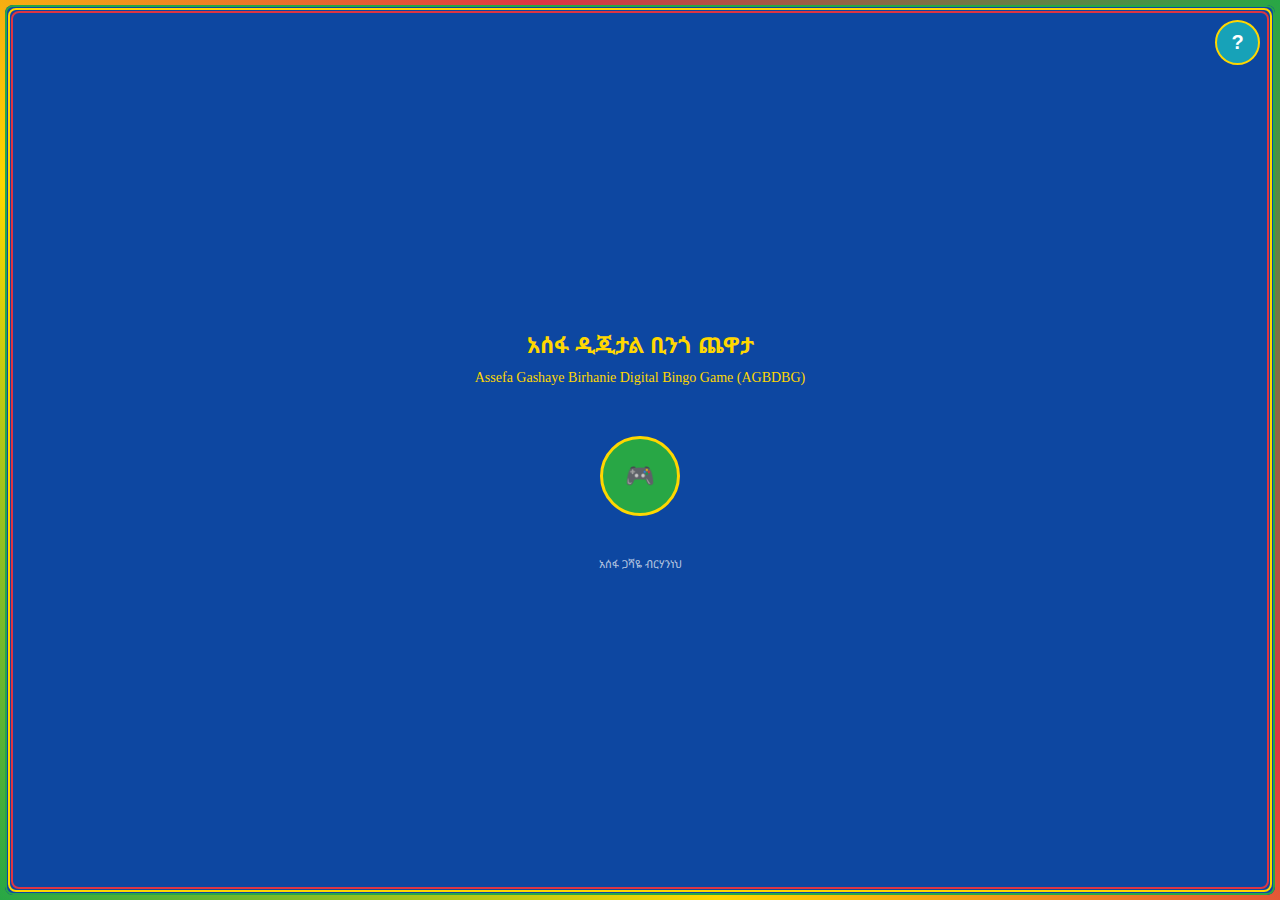
<file: index.html>
<!DOCTYPE html>
<html lang="en">
<head>
    <meta charset="UTF-8">
    <meta name="viewport" content="width=device-width, initial-scale=1.0, maximum-scale=1.0, user-scalable=no">
    <title>አሰፋ ዲጂታል ቢንጎ ጨዋታ</title>
    <link href="https://fonts.googleapis.com/css2?family=Noto+Sans+Ethiopic:wght@400;700&display=swap" rel="stylesheet">
    <link rel="stylesheet" href="style.css">
</head>
<body>
    <!-- Audio Elements -->
    <audio id="callAudio" preload="auto">
        <source src="https://assets.mixkit.co/sfx/preview/mixkit-bell-notification-933.mp3" type="audio/mpeg">
    </audio>
    
    <audio id="winAudio" preload="auto">
        <source src="https://assets.mixkit.co/sfx/preview/mixkit-winning-chimes-2015.mp3" type="audio/mpeg">
    </audio>

    <!-- Triple Border Container -->
    <div class="border-container">
        <div class="main-container">
            <!-- Color Borders -->
            <div class="page-border green"></div>
            <div class="page-border yellow"></div>
            <div class="page-border red"></div>

            <!-- Page 0: Welcome -->
            <div class="page-container active" id="page0">
                <button class="help-circle-btn" onclick="showPage(5)">?</button>
                
                <div class="page-content">
                    <div class="welcome-content">
                        <div class="game-title amharic-text">አሰፋ ዲጂታል ቢንጎ ጨዋታ</div>
                        <div style="font-size: 14px; color: #ffd700; margin-bottom: 30px; text-align: center;">
                            Assefa Gashaye Birhanie Digital Bingo Game (AGBDBG)
                        </div>
                        <button class="start-btn-circle" onclick="showPage(1)">
                            <div style="font-size: 24px;">🎮</div>
                        </button>
                        <div class="developer-text amharic-text">አሰፋ ጋሻዬ ብርሃንነህ</div>
                    </div>
                </div>
            </div>

            <!-- Page 1: Board Selection -->
            <div class="page-container" id="page1">
                <div class="page-content">
                    <div class="page-header amharic-text">የቦርድ ዓይነት ይምረጡ</div>
                    <div class="board-selection-container">
                        <div class="board-type-grid" id="boardTypeGrid"></div>
                    </div>
                </div>
                
                <div class="fixed-controls">
                    <button class="control-btn btn-secondary" onclick="showPage(0)">ተመለስ</button>
                    <button class="control-btn btn-success" id="nextBtn">ቀጥል</button>
                </div>
            </div>

            <!-- Page 2: Registration -->
            <div class="page-container" id="page2">
                <div class="page-content">
                    <!-- Registration Top Bar -->
                    <div class="registration-top-bar">
                        <button class="top-bar-btn win-btn" onclick="showPotentialWin()">🏆</button>
                        <div class="registration-title amharic-text">ምዝገባ</div>
                        <button class="top-bar-btn members-btn" onclick="showMembers()">👥</button>
                    </div>
                    
                    <div class="registration-form">
                        <div class="form-scroll">
                            <div class="form-group">
                                <label for="playerName" class="amharic-text">ስም</label>
                                <input type="text" id="playerName" class="form-control" placeholder="ሙሉ ስም">
                            </div>
                            
                            <div class="form-group">
                                <label for="playerPhone" class="amharic-text">ስልክ</label>
                                <input type="tel" id="playerPhone" class="form-control" placeholder="0918203416">
                            </div>
                            
                            <div class="payment-section">
                                <select id="paymentAmount" class="payment-select" onchange="processPayment()">
                                    <option value="">ክፍያ መጠን ይምረጡ</option>
                                    <option value="25">25 ብር</option>
                                    <option value="50">50 ብር</option>
                                    <option value="100">100 ብር</option>
                                    <option value="200">200 ብር</option>
                                    <option value="500">500 ብር</option>
                                    <option value="1000">1000 ብር</option>
                                    <option value="2000">2000 ብር</option>
                                    <option value="5000">5000 ብር</option>
                                </select>
                            </div>
                            
                            <div class="form-group">
                                <label for="playerStake" class="amharic-text">ውርርድ መጠን</label>
                                <select id="playerStake" class="form-control" onchange="updatePotentialWin()">
                                    <option value="">ይምረጡ</option>
                                </select>
                            </div>
                            
                            <div class="form-group">
                                <label for="boardSelect" class="amharic-text">የቦርድ ቁጥር</label>
                                <select id="boardSelect" class="form-control">
                                    <option value="">1-100</option>
                                </select>
                            </div>
                        </div>
                    </div>
                </div>
                
                <div class="fixed-controls">
                    <button class="control-btn btn-secondary" onclick="showPage(1)">ተመለስ</button>
                    <button class="control-btn btn-success" id="confirmBtn">ጀምር</button>
                </div>
            </div>

            <!-- Page 3: Game Board -->
            <div class="page-container" id="page3">
                <div class="game-header">
                    <div class="game-title-bar amharic-text" id="gameHeader"></div>
                </div>
                
                <div class="game-board-container">
                    <div id="gameBoard"></div>
                </div>
                
                <!-- Circular Call Button -->
                <div class="circular-call-container">
                    <button class="circular-call-btn" id="circularCallBtn">
                        <div id="currentNumberDisplay"></div>
                    </button>
                    <div class="called-numbers-bar" id="calledNumbersBar">
                        <!-- Numbers will be added here -->
                    </div>
                </div>
                
                <!-- Game Controls -->
                <div class="game-controls">
                    <button class="control-btn btn-secondary" onclick="showPage(2)">ተመለስ</button>
                    <button class="control-btn btn-info" onclick="showPage(4)">ፋይናንስ</button>
                    <button class="control-btn btn-success" onclick="announceWin()" id="announceBtn">አሸናፊ ናለሁ!</button>
                </div>
            </div>

            <!-- Page 4: Finance -->
            <div class="page-container" id="page4">
                <div class="page-content">
                    <div class="page-header amharic-text">ፋይናንስ</div>
                    
                    <div class="finance-container">
                        <div class="finance-form">
                            <div class="form-group">
                                <label class="amharic-text">ጠቅላላ ክፍያ</label>
                                <input type="text" id="totalPayment" class="form-control" readonly value="0 ብር">
                            </div>
                            
                            <div class="form-group">
                                <label class="amharic-text">ጠቅላላ ሽልማት</label>
                                <input type="text" id="totalWon" class="form-control" readonly value="0 ብር">
                            </div>
                            
                            <div class="form-group">
                                <label class="amharic-text">አሁን ያለው</label>
                                <input type="text" id="currentBalance" class="form-control" readonly value="0 ብር">
                            </div>
                            
                            <div class="form-group">
                                <label for="withdrawAccount" class="amharic-text">የአካውንት ቁጥር</label>
                                <input type="text" id="withdrawAccount" class="form-control" placeholder="1000062264911">
                            </div>
                            
                            <div class="form-group">
                                <label for="withdrawAmount" class="amharic-text">ለመውጣት</label>
                                <input type="text" id="withdrawAmount" class="form-control" readonly value="0 ብር">
                            </div>
                        </div>
                    </div>
                </div>
                
                <div class="fixed-controls">
                    <button class="control-btn btn-secondary" onclick="showPage(3)">ተመለስ</button>
                    <button class="control-btn btn-success" onclick="processWithdrawal()">አውጣ</button>
                </div>
            </div>

            <!-- Page 5: Help -->
            <div class="page-container" id="page5">
                <div class="page-content">
                    <div class="page-header amharic-text">እርዳታ / Help</div>
                    
                    <!-- Help Navigation -->
                    <div class="help-nav">
                        <button class="help-nav-btn amharic-text active" onclick="showHelpTab('general')">አጠቃላይ</button>
                        <button class="help-nav-btn amharic-text" onclick="showHelpTab('rules')">ደንቦች</button>
                        <button class="help-nav-btn amharic-text" onclick="showHelpTab('75ball')">75-ቢንጎ</button>
                        <button class="help-nav-btn amharic-text" onclick="showHelpTab('90ball')">90-ቢንጎ</button>
                        <button class="help-nav-btn amharic-text" onclick="showHelpTab('30ball')">30-ቢንጎ</button>
                        <button class="help-nav-btn amharic-text" onclick="showHelpTab('50ball')">50-ቢንጎ</button>
                        <button class="help-nav-btn amharic-text" onclick="showHelpTab('pattern')">ንድፍ ቢንጎ</button>
                        <button class="help-nav-btn amharic-text" onclick="showHelpTab('coverall')">ሙሉ ቤት</button>
                        <button class="help-nav-btn amharic-text" onclick="showHelpTab('winning')">የማሸነፍ ሂደት</button>
                        <button class="help-nav-btn amharic-text" onclick="showHelpTab('payment')">ክፍያ ስርዓት</button>
                    </div>
                    
                    <div class="help-content" id="helpContent">
                        <!-- Help content loaded dynamically -->
                    </div>
                </div>
                
                <div class="fixed-controls">
                    <button class="control-btn btn-success" onclick="showPage(0)">ተመለስ</button>
                </div>
            </div>
        </div>
    </div>

    <!-- Members Modal -->
    <div class="members-modal" id="membersModal">
        <div class="modal-content">
            <div class="modal-header amharic-text">ተጫዋቾች (90)</div>
            
            <table class="members-table">
                <thead>
                    <tr>
                        <th class="amharic-text">ተ.ቁ.</th>
                        <th class="amharic-text">ስም</th>
                        <th class="amharic-text">ስልክ</th>
                        <th class="amharic-text">ክፍያ</th>
                        <th class="amharic-text">ውርርድ</th>
                        <th class="amharic-text">ሚዛን</th>
                    </tr>
                </thead>
                <tbody id="membersList">
                    <!-- Members will be added here -->
                </tbody>
            </table>
            
            <div class="fixed-controls" style="position: relative; margin-top: 15px; background: transparent; border: none;">
                <button class="control-btn btn-success" onclick="closeModal('membersModal')">እሺ</button>
            </div>
        </div>
    </div>

    <!-- Potential Win Modal -->
    <div class="potential-win-modal" id="potentialWinModal">
        <div class="modal-content">
            <div class="modal-header amharic-text">የማሸነፍ እድል</div>
            
            <table class="winning-table">
                <thead>
                    <tr>
                        <th class="amharic-text">ውርርድ መጠን</th>
                        <th class="amharic-text">ሽልማት</th>
                    </tr>
                </thead>
                <tbody id="winningTableBody">
                    <!-- Winning amounts will be added here -->
                </tbody>
            </table>
            
            <div style="margin-top: 15px; padding: 10px; background: rgba(255, 215, 0, 0.1); border-radius: 8px; border: 1px solid #ffd700;">
                <div class="amharic-text" style="text-align: center; font-size: 14px; color: #28a745; margin-top: 5px; font-weight: bold;">
                    ሊሸነፍ የሚችል ሽልማት: <span id="currentWinDisplay">0</span> ብር
                </div>
                <div class="amharic-text" style="text-align: center; font-size: 11px; color: #ffd700; margin-top: 5px;">
                    ማሳሰቢያ: 3% አገልግሎት ክፍያ ይቀንሳል
                </div>
            </div>
            
            <div class="fixed-controls" style="position: relative; margin-top: 15px; background: transparent; border: none;">
                <button class="control-btn btn-success" onclick="closeModal('potentialWinModal')">እሺ</button>
            </div>
        </div>
    </div>

    <!-- Notification Modal -->
    <div class="notification" id="notification">
        <div id="notificationText" class="amharic-text"></div>
        <div class="fixed-controls" style="position: relative; margin-top: 15px; background: transparent; border: none;">
            <button class="control-btn btn-secondary" onclick="hideNotification()">እሺ</button>
            <button class="control-btn btn-success" id="continueBtn" onclick="continueWithIncomplete()" style="display: none;">ቀጥል</button>
        </div>
    </div>

    <!-- Winner Popup -->
    <div class="winner-notification" id="winnerNotification">
        <div style="font-size: 32px; margin-bottom: 15px;">🎉 ቢንጎ! 🎉</div>
        <div class="winner-name amharic-text" id="winnerName"></div>
        <div class="winning-pattern amharic-text" id="winPattern"></div>
        <div class="win-amount amharic-text" id="displayWinAmount">0 ብር</div>
        <div style="margin: 15px 0; color: #ffd700;" class="amharic-text">አረጋግጧል ✓</div>
        <div class="fixed-controls" style="position: relative; bottom: 0; left: 0; right: 0; margin-top: 20px; background: transparent; border: none;">
            <button class="control-btn btn-success" onclick="continueGame()">ቀጥር</button>
            <button class="control-btn btn-info" onclick="showPage(4)">አውጣ</button>
        </div>
    </div>

    <script src="config.js"></script>
    <script src="main.js"></script>
</body>
</html>
</file>
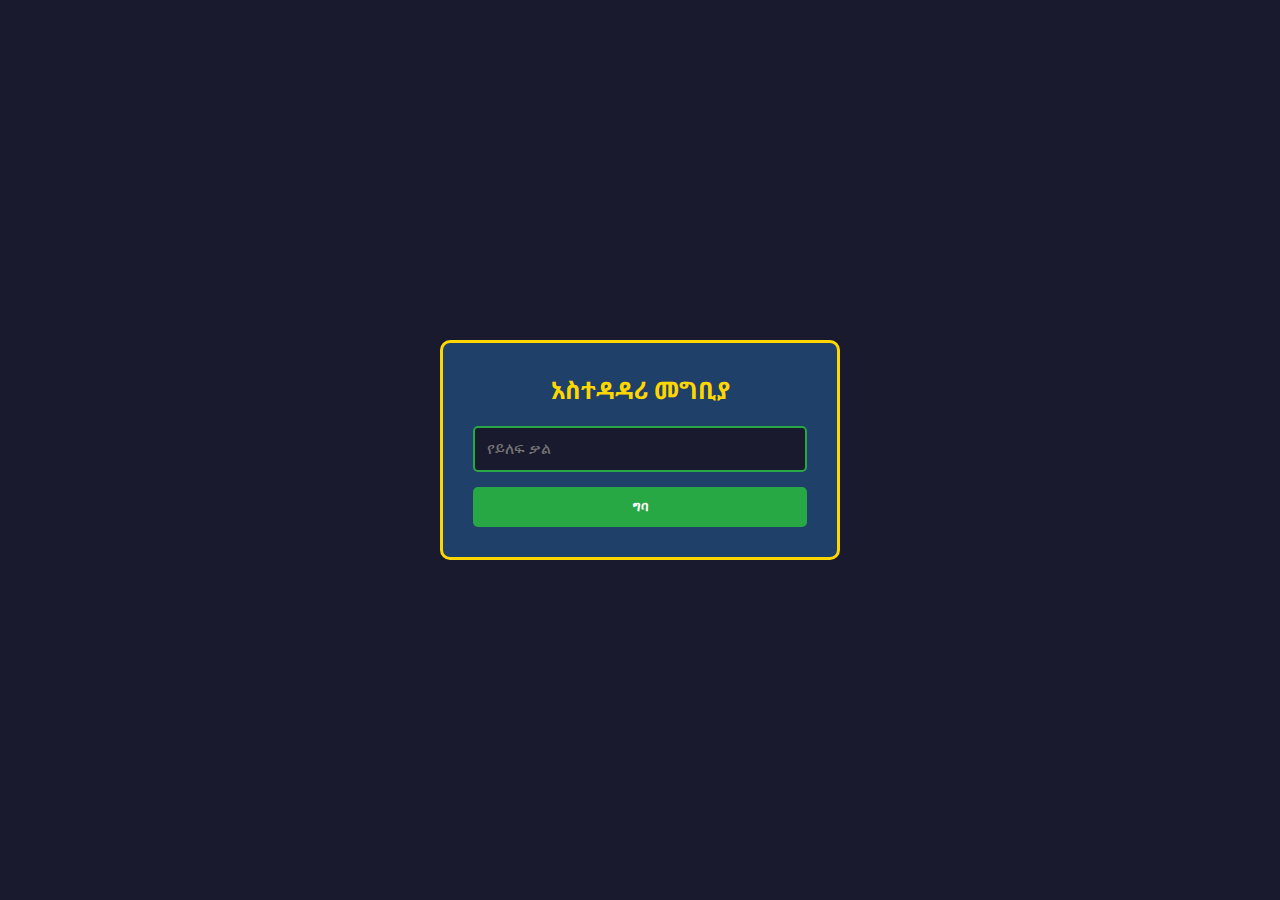
<file: admin.html>
<!DOCTYPE html>
<html lang="en">
<head>
    <meta charset="UTF-8">
    <meta name="viewport" content="width=device-width, initial-scale=1.0">
    <title>Admin Panel - አሰፋ ዲጂታል ቢንጎ</title>
    <link href="https://fonts.googleapis.com/css2?family=Noto+Sans+Ethiopic:wght@400;700&display=swap" rel="stylesheet">
    <style>
        * {
            margin: 0;
            padding: 0;
            box-sizing: border-box;
        }

        body {
            font-family: 'Noto Sans Ethiopic', sans-serif;
            background: #1a1a2e;
            color: white;
            padding: 20px;
        }

        .admin-container {
            max-width: 1200px;
            margin: 0 auto;
        }

        .header {
            text-align: center;
            margin-bottom: 30px;
            padding: 20px;
            background: #0d47a1;
            border-radius: 10px;
            border: 3px solid #ffd700;
        }

        .header h1 {
            color: #ffd700;
            font-size: 28px;
            margin-bottom: 10px;
        }

        .stats-grid {
            display: grid;
            grid-template-columns: repeat(auto-fit, minmax(250px, 1fr));
            gap: 20px;
            margin-bottom: 30px;
        }

        .stat-card {
            background: #162447;
            padding: 20px;
            border-radius: 10px;
            border: 2px solid #28a745;
        }

        .stat-card h3 {
            color: #ffd700;
            margin-bottom: 10px;
            font-size: 18px;
        }

        .stat-value {
            font-size: 32px;
            font-weight: bold;
            color: #28a745;
        }

        .control-panel {
            background: #1f4068;
            padding: 25px;
            border-radius: 10px;
            margin-bottom: 30px;
            border: 2px solid #ffd700;
        }

        .control-panel h2 {
            color: #ffd700;
            margin-bottom: 20px;
            text-align: center;
        }

        .control-buttons {
            display: flex;
            flex-wrap: wrap;
            gap: 15px;
            justify-content: center;
            margin-bottom: 25px;
        }

        .control-btn {
            padding: 12px 24px;
            border: none;
            border-radius: 8px;
            font-size: 16px;
            font-weight: bold;
            cursor: pointer;
            transition: transform 0.2s;
            min-width: 150px;
        }

        .control-btn:active {
            transform: scale(0.95);
        }

        .btn-start {
            background: #28a745;
            color: white;
        }

        .btn-stop {
            background: #dc3545;
            color: white;
        }

        .btn-call {
            background: #17a2b8;
            color: white;
        }

        .btn-reset {
            background: #ffc107;
            color: #333;
        }

        .btn-broadcast {
            background: #6610f2;
            color: white;
        }

        .called-numbers {
            margin-top: 25px;
            padding: 20px;
            background: rgba(0,0,0,0.3);
            border-radius: 8px;
        }

        .called-numbers h3 {
            color: #ffd700;
            margin-bottom: 15px;
        }

        .numbers-container {
            display: flex;
            flex-wrap: wrap;
            gap: 10px;
        }

        .called-number {
            background: #ffd700;
            color: #0d47a1;
            padding: 8px 12px;
            border-radius: 5px;
            font-weight: bold;
            font-size: 16px;
            min-width: 60px;
            text-align: center;
        }

        .called-number:first-child {
            background: #28a745;
            color: white;
            transform: scale(1.1);
        }

        .players-section {
            margin-top: 30px;
        }

        .players-section h2 {
            color: #ffd700;
            margin-bottom: 20px;
            text-align: center;
        }

        .players-table-container {
            overflow-x: auto;
            background: #1f4068;
            border-radius: 10px;
            padding: 15px;
            border: 2px solid #28a745;
        }

        table {
            width: 100%;
            border-collapse: collapse;
        }

        th {
            background: #28a745;
            color: white;
            padding: 12px;
            text-align: left;
            position: sticky;
            top: 0;
        }

        td {
            padding: 10px;
            border-bottom: 1px solid rgba(255,255,255,0.1);
        }

        tr:hover {
            background: rgba(255,215,0,0.1);
        }

        .player-status {
            display: inline-block;
            padding: 4px 8px;
            border-radius: 4px;
            font-size: 12px;
            font-weight: bold;
        }

        .status-active {
            background: #28a745;
            color: white;
        }

        .status-inactive {
            background: #6c757d;
            color: white;
        }

        .status-winner {
            background: #ffd700;
            color: #333;
        }

        .admin-message {
            background: #343a40;
            padding: 20px;
            border-radius: 10px;
            margin-top: 30px;
            border: 2px solid #17a2b8;
        }

        .admin-message h3 {
            color: #17a2b8;
            margin-bottom: 15px;
        }

        .message-input {
            display: flex;
            gap: 10px;
        }

        .message-input input {
            flex: 1;
            padding: 12px;
            border: 2px solid #ffd700;
            border-radius: 5px;
            background: #1a1a2e;
            color: white;
            font-size: 16px;
        }

        .message-input button {
            padding: 12px 24px;
            background: #17a2b8;
            color: white;
            border: none;
            border-radius: 5px;
            font-weight: bold;
            cursor: pointer;
        }

        .notification {
            position: fixed;
            top: 20px;
            right: 20px;
            background: #28a745;
            color: white;
            padding: 15px 25px;
            border-radius: 8px;
            border: 2px solid #ffd700;
            z-index: 1000;
            display: none;
            animation: slideIn 0.3s;
        }

        @keyframes slideIn {
            from {
                transform: translateX(100%);
                opacity: 0;
            }
            to {
                transform: translateX(0);
                opacity: 1;
            }
        }

        .winner-alert {
            position: fixed;
            top: 50%;
            left: 50%;
            transform: translate(-50%, -50%);
            background: rgba(0,0,0,0.95);
            color: white;
            padding: 30px;
            border-radius: 15px;
            border: 5px solid #ffd700;
            z-index: 1001;
            text-align: center;
            display: none;
            min-width: 300px;
        }

        .winner-alert h2 {
            color: #ffd700;
            margin-bottom: 15px;
            font-size: 24px;
        }

        .winner-info {
            font-size: 20px;
            margin: 15px 0;
            color: #28a745;
        }

        .logout-btn {
            position: fixed;
            top: 20px;
            right: 20px;
            padding: 10px 20px;
            background: #dc3545;
            color: white;
            border: none;
            border-radius: 5px;
            font-weight: bold;
            cursor: pointer;
        }

        .admin-login {
            position: fixed;
            top: 50%;
            left: 50%;
            transform: translate(-50%, -50%);
            background: #1f4068;
            padding: 30px;
            border-radius: 10px;
            border: 3px solid #ffd700;
            width: 90%;
            max-width: 400px;
        }

        .admin-login h2 {
            color: #ffd700;
            margin-bottom: 20px;
            text-align: center;
        }

        .admin-login input {
            width: 100%;
            padding: 12px;
            margin-bottom: 15px;
            border: 2px solid #28a745;
            border-radius: 5px;
            background: #1a1a2e;
            color: white;
            font-size: 16px;
        }

        .admin-login button {
            width: 100%;
            padding: 12px;
            background: #28a745;
            color: white;
            border: none;
            border-radius: 5px;
            font-weight: bold;
            cursor: pointer;
        }

        @media (max-width: 768px) {
            .stats-grid {
                grid-template-columns: 1fr;
            }
            
            .control-buttons {
                flex-direction: column;
            }
            
            .control-btn {
                width: 100%;
            }
        }
    </style>
</head>
<body>
    <!-- Admin Login Screen -->
    <div id="adminLogin" class="admin-login">
        <h2 class="amharic-text">አስተዳዳሪ መግቢያ</h2>
        <input type="password" id="adminPassword" placeholder="የይለፍ ቃል" class="amharic-text">
        <button onclick="loginAdmin()" class="amharic-text">ግባ</button>
        <div id="loginError" style="color: #dc3545; margin-top: 10px; display: none;" class="amharic-text">የተሳሳተ ይለፍ ቃል</div>
    </div>

    <!-- Main Admin Panel (hidden by default) -->
    <div id="adminPanel" style="display: none;">
        <button class="logout-btn" onclick="logout()">ውጣ</button>
        
        <div class="admin-container">
            <div class="header">
                <h1 class="amharic-text">አሰፋ ዲጂታል ቢንጎ - አስተዳደር ፓነል</h1>
                <p>Real-time Game Administration</p>
            </div>

            <div class="stats-grid">
                <div class="stat-card">
                    <h3 class="amharic-text">አጠቃላይ ተጫዋቾች</h3>
                    <div class="stat-value" id="totalPlayers">0</div>
                </div>
                <div class="stat-card">
                    <h3 class="amharic-text">አሁን ያሉ ተጫዋቾች</h3>
                    <div class="stat-value" id="activePlayers">0</div>
                </div>
                <div class="stat-card">
                    <h3 class="amharic-text">ተጠርተው ያሉ ቁጥሮች</h3>
                    <div class="stat-value" id="calledNumbers">0</div>
                </div>
                <div class="stat-card">
                    <h3 class="amharic-text">ጠቅላላ ሽልማት</h3>
                    <div class="stat-value" id="totalPrizes">0 ብር</div>
                </div>
            </div>

            <div class="control-panel">
                <h2 class="amharic-text">የጨዋታ መቆጣጠሪያ</h2>
                
                <div class="control-buttons">
                    <button class="control-btn btn-start" onclick="startGame()">ጨዋታ ጀምር</button>
                    <button class="control-btn btn-stop" onclick="stopGame()">ጨዋታ አቁም</button>
                    <button class="control-btn btn-call" onclick="callNumber()">ቁጥር ጥራ</button>
                    <button class="control-btn btn-reset" onclick="resetGame()">ጨዋታ አዲስ አድርግ</button>
                    <button class="control-btn btn-broadcast" onclick="showBroadcastModal()">መልእክት ላክ</button>
                </div>

                <div class="called-numbers">
                    <h3 class="amharic-text">የተጠሩ ቁጥሮች</h3>
                    <div class="numbers-container" id="adminCalledNumbers">
                        <!-- Called numbers will appear here -->
                    </div>
                    <div style="margin-top: 15px;">
                        <strong class="amharic-text">የአሁኑ ቁጥር:</strong> 
                        <span id="currentNumberDisplay" style="font-size: 24px; color: #ffd700; margin-left: 10px;">-</span>
                    </div>
                </div>
            </div>

            <div class="players-section">
                <h2 class="amharic-text">ተጫዋቾች ዝርዝር</h2>
                <div class="players-table-container">
                    <table>
                        <thead>
                            <tr>
                                <th class="amharic-text">ተ.ቁ.</th>
                                <th class="amharic-text">ስም</th>
                                <th class="amharic-text">ስልክ</th>
                                <th class="amharic-text">ውርርድ</th>
                                <th class="amharic-text">የቦርድ አይነት</th>
                                <th class="amharic-text">ሽልማት</th>
                                <th class="amharic-text">ሁኔታ</th>
                                <th class="amharic-text">ድርጊቶች</th>
                            </tr>
                        </thead>
                        <tbody id="playersTableBody">
                            <!-- Players will be loaded here -->
                        </tbody>
                    </table>
                </div>
            </div>

            <div class="admin-message">
                <h3 class="amharic-text">መልእክት ለሁሉም ተጫዋቾች</h3>
                <div class="message-input">
                    <input type="text" id="broadcastMessage" placeholder="መልእክት ያስገቡ..." class="amharic-text">
                    <button onclick="sendBroadcast()" class="amharic-text">ላክ</button>
                </div>
            </div>
        </div>

        <!-- Broadcast Modal -->
        <div id="broadcastModal" style="display: none; position: fixed; top: 0; left: 0; width: 100%; height: 100%; background: rgba(0,0,0,0.8); z-index: 1002;">
            <div style="position: absolute; top: 50%; left: 50%; transform: translate(-50%, -50%); background: #1f4068; padding: 30px; border-radius: 10px; border: 3px solid #ffd700; min-width: 300px;">
                <h3 style="color: #ffd700; margin-bottom: 20px;" class="amharic-text">መልእክት ላክ</h3>
                <textarea id="modalBroadcastMessage" rows="4" style="width: 100%; padding: 10px; border: 2px solid #28a745; border-radius: 5px; background: #1a1a2e; color: white;" class="amharic-text" placeholder="መልእክት..."></textarea>
                <div style="margin-top: 20px; display: flex; gap: 10px;">
                    <button onclick="sendBroadcastFromModal()" style="flex: 1; padding: 10px; background: #28a745; color: white; border: none; border-radius: 5px;" class="amharic-text">ላክ</button>
                    <button onclick="closeBroadcastModal()" style="flex: 1; padding: 10px; background: #dc3545; color: white; border: none; border-radius: 5px;" class="amharic-text">ዝጋ</button>
                </div>
            </div>
        </div>

        <!-- Notification -->
        <div class="notification" id="adminNotification"></div>

        <!-- Winner Alert -->
        <div class="winner-alert" id="winnerAlert">
            <h2 class="amharic-text">🎉 አሸናፊ! 🎉</h2>
            <div class="winner-info" id="winnerInfo"></div>
            <div style="margin: 20px 0; color: #ffd700;" class="amharic-text" id="winPatternInfo"></div>
            <button onclick="closeWinnerAlert()" style="padding: 10px 30px; background: #28a745; color: white; border: none; border-radius: 5px; font-weight: bold;" class="amharic-text">እሺ</button>
        </div>
    </div>

    <script src="config.js"></script>
    <script>
        // Admin State
        const adminState = {
            isAuthenticated: false,
            players: [],
            gameActive: false,
            calledNumbers: [],
            currentNumber: null,
            totalPrizes: 0,
            autoCallInterval: null
        };

        // Admin password
        const ADMIN_PASSWORD = "asse2123";

        // Login function
        function loginAdmin() {
            const password = document.getElementById('adminPassword').value;
            const errorDiv = document.getElementById('loginError');
            
            if (password === ADMIN_PASSWORD) {
                adminState.isAuthenticated = true;
                document.getElementById('adminLogin').style.display = 'none';
                document.getElementById('adminPanel').style.display = 'block';
                showNotification('በተሳካ ሁኔታ ተገብተዋል', 'success');
                loadSampleData();
            } else {
                errorDiv.style.display = 'block';
                errorDiv.textContent = 'የተሳሳተ ይለፍ ቃል';
            }
        }

        // Load sample data for demo
        function loadSampleData() {
            // Generate sample players
            const samplePlayers = [];
            const names = ['አሰፋ ጋሻዬ', 'ብርሃን ነጋ', 'መለስ ዜናዊ', 'አብይ አህመድ', 'ሳህለ ወልደማርያም'];
            
            for (let i = 1; i <= 20; i++) {
                const name = names[Math.floor(Math.random() * names.length)];
                const gameTypes = ['75-ቢንጎ', '90-ቢንጎ', '30-ቢንጎ', 'ንድፍ ቢንጎ'];
                const gameType = gameTypes[Math.floor(Math.random() * gameTypes.length)];
                const stake = [25, 50, 100, 200, 500][Math.floor(Math.random() * 5)];
                const active = Math.random() > 0.3;
                const won = Math.random() > 0.8;
                const prize = won ? calculatePotentialWin(stake) * Math.random() : 0;
                
                samplePlayers.push({
                    id: i,
                    name: `${name} ${i}`,
                    phone: `09${Math.floor(Math.random() * 100000000)}`,
                    stake: stake,
                    gameType: gameType,
                    active: active,
                    won: won,
                    prize: Math.floor(prize)
                });
            }
            
            adminState.players = samplePlayers;
            updatePlayersTable();
            updateAdminDisplay();
            
            // Start auto-call simulation
            startAutoCallSimulation();
        }

        // Update admin display
        function updateAdminDisplay() {
            document.getElementById('totalPlayers').textContent = adminState.players.length;
            document.getElementById('activePlayers').textContent = 
                adminState.players.filter(p => p.active).length;
            document.getElementById('calledNumbers').textContent = adminState.calledNumbers.length;
            document.getElementById('totalPrizes').textContent = 
                adminState.players.reduce((sum, p) => sum + p.prize, 0).toLocaleString() + ' ብር';
            
            // Update current number
            document.getElementById('currentNumberDisplay').textContent = 
                adminState.currentNumber || '-';
            
            // Update called numbers display
            updateCalledNumbersDisplay();
        }

        // Update called numbers display
        function updateCalledNumbersDisplay() {
            const container = document.getElementById('adminCalledNumbers');
            container.innerHTML = '';
            
            adminState.calledNumbers.slice(0, 15).forEach(num => {
                const div = document.createElement('div');
                div.className = 'called-number amharic-text';
                div.textContent = num;
                container.appendChild(div);
            });
        }

        // Update players table
        function updatePlayersTable() {
            const tbody = document.getElementById('playersTableBody');
            tbody.innerHTML = '';
            
            adminState.players.forEach((player, index) => {
                const row = document.createElement('tr');
                
                row.innerHTML = `
                    <td>${index + 1}</td>
                    <td class="amharic-text">${player.name}</td>
                    <td>${player.phone}</td>
                    <td>${player.stake} ብር</td>
                    <td class="amharic-text">${player.gameType}</td>
                    <td>${player.won ? player.prize.toLocaleString() + ' ብር' : '-'}</td>
                    <td>
                        <span class="player-status ${player.active ? 'status-active' : 'status-inactive'} ${player.won ? 'status-winner' : ''}">
                            ${player.active ? 'ንቁ' : 'ንቁ አይደለም'} ${player.won ? '🏆' : ''}
                        </span>
                    </td>
                    <td>
                        <button onclick="sendMessageToPlayer(${player.id})" style="padding: 5px 10px; background: #17a2b8; color: white; border: none; border-radius: 3px; font-size: 12px;" class="amharic-text">መልእክት</button>
                        ${!player.active ? `<button onclick="removePlayer(${player.id})" style="padding: 5px 10px; background: #dc3545; color: white; border: none; border-radius: 3px; font-size: 12px; margin-left: 5px;" class="amharic-text">አስወጣ</button>` : ''}
                    </td>
                `;
                
                tbody.appendChild(row);
            });
        }

        // Start auto-call simulation
        function startAutoCallSimulation() {
            if (adminState.autoCallInterval) {
                clearInterval(adminState.autoCallInterval);
            }
            
            adminState.autoCallInterval = setInterval(() => {
                if (adminState.gameActive) {
                    callNumber();
                }
            }, 7000);
        }

        // Admin controls
        function startGame() {
            adminState.gameActive = true;
            adminState.calledNumbers = [];
            showNotification('ጨዋታ ተጀምሯል', 'success');
        }

        function stopGame() {
            adminState.gameActive = false;
            showNotification('ጨዋታ ተቆምቷል', 'success');
        }

        function callNumber() {
            if (!adminState.gameActive) {
                showNotification('ጨዋታ አልተጀመረም', 'error');
                return;
            }
            
            // Generate random number 1-75
            let number;
            do {
                number = Math.floor(Math.random() * 75) + 1;
            } while (adminState.calledNumbers.includes(number) && adminState.calledNumbers.length < 75);
            
            const letters = 'BINGO';
            const columnIndex = Math.floor((number - 1) / 15);
            const letter = letters[Math.min(columnIndex, 4)];
            const display = `${letter}-${number}`;
            
            adminState.calledNumbers.unshift(display);
            adminState.currentNumber = display;
            
            // Check for winners
            checkForWinners(number);
            
            updateAdminDisplay();
            showNotification(`ቁጥር ተጠርቷል: ${display}`, 'info');
        }

        function resetGame() {
            if (confirm('እርግጠኛ ነዎት? ይህ ሁሉንም የጨዋታ መረጃዎችን ያጠፋል።')) {
                adminState.gameActive = false;
                adminState.calledNumbers = [];
                adminState.currentNumber = null;
                adminState.players.forEach(p => {
                    p.active = false;
                    p.won = false;
                    p.prize = 0;
                });
                
                updateAdminDisplay();
                updatePlayersTable();
                showNotification('ጨዋታ እንደገና ተጀምሯል', 'success');
            }
        }

        function checkForWinners(number) {
            // Simulate random winner
            if (Math.random() > 0.9 && adminState.players.length > 0) {
                const activePlayers = adminState.players.filter(p => p.active && !p.won);
                if (activePlayers.length > 0) {
                    const winner = activePlayers[Math.floor(Math.random() * activePlayers.length)];
                    const patterns = ['row', 'column', 'diagonal', 'four-corners', 'full-house'];
                    const pattern = patterns[Math.floor(Math.random() * patterns.length)];
                    const prize = calculatePotentialWin(winner.stake);
                    
                    // Update winner
                    winner.won = true;
                    winner.prize = prize;
                    
                    // Show winner alert
                    document.getElementById('winnerInfo').textContent = 
                        `${winner.name} - ${prize.toLocaleString()} ብር`;
                    document.getElementById('winPatternInfo').textContent = 
                        `የማሸነፍ ንድፍ: ${getPatternName(pattern)}`;
                    document.getElementById('winnerAlert').style.display = 'block';
                    
                    // Play win sound
                    const audio = new Audio('https://assets.mixkit.co/sfx/preview/mixkit-winning-chimes-2015.mp3');
                    audio.play().catch(() => {});
                    
                    updatePlayersTable();
                    updateAdminDisplay();
                }
            }
        }

        function showBroadcastModal() {
            document.getElementById('broadcastModal').style.display = 'block';
            document.getElementById('modalBroadcastMessage').value = '';
            document.getElementById('modalBroadcastMessage').focus();
        }

        function closeBroadcastModal() {
            document.getElementById('broadcastModal').style.display = 'none';
        }

        function sendBroadcast() {
            const message = document.getElementById('broadcastMessage').value;
            if (!message.trim()) {
                showNotification('መልእክት ያስገቡ', 'error');
                return;
            }
            
            showNotification(`መልእክት ተልኳል: ${message}`, 'success');
            document.getElementById('broadcastMessage').value = '';
        }

        function sendBroadcastFromModal() {
            const message = document.getElementById('modalBroadcastMessage').value;
            if (!message.trim()) {
                showNotification('መልእክት ያስገቡ', 'error');
                return;
            }
            
            closeBroadcastModal();
            showNotification(`መልእክት ተልኳል: ${message}`, 'success');
        }

        function sendMessageToPlayer(playerId) {
            const player = adminState.players.find(p => p.id === playerId);
            if (player) {
                const message = prompt(`ለ${player.name} መልእክት ያስገቡ:`);
                if (message) {
                    showNotification(`መልእክት ለ${player.name} ተልኳል: ${message}`, 'success');
                }
            }
        }

        function removePlayer(playerId) {
            const player = adminState.players.find(p => p.id === playerId);
            if (player && confirm(`እርግጠኛ ነዎት? ${player.name} ይሰረዛል።`)) {
                player.active = false;
                updatePlayersTable();
                updateAdminDisplay();
                showNotification(`${player.name} ተሰርዟል`, 'success');
            }
        }

        function closeWinnerAlert() {
            document.getElementById('winnerAlert').style.display = 'none';
        }

        function showNotification(message, type) {
            const notification = document.getElementById('adminNotification');
            notification.textContent = message;
            notification.style.backgroundColor = type === 'error' ? '#dc3545' : 
                                              type === 'info' ? '#17a2b8' : '#28a745';
            notification.style.display = 'block';
            
            setTimeout(() => {
                notification.style.display = 'none';
            }, 3000);
        }

        function logout() {
            if (confirm('ከአስተዳዳሪ ፓነል ይውጣ?')) {
                window.location.href = 'index.html';
            }
        }

        // Make functions available globally
        window.loginAdmin = loginAdmin;
        window.startGame = startGame;
        window.stopGame = stopGame;
        window.callNumber = callNumber;
        window.resetGame = resetGame;
        window.showBroadcastModal = showBroadcastModal;
        window.closeBroadcastModal = closeBroadcastModal;
        window.sendBroadcast = sendBroadcast;
        window.sendBroadcastFromModal = sendBroadcastFromModal;
        window.sendMessageToPlayer = sendMessageToPlayer;
        window.removePlayer = removePlayer;
        window.closeWinnerAlert = closeWinnerAlert;
        window.logout = logout;

        // Handle Enter key in password field
        document.getElementById('adminPassword').addEventListener('keypress', (e) => {
            if (e.key === 'Enter') {
                loginAdmin();
            }
        });
    </script>
</body>
</html>
</file>
<file: style.css>
/* MOBILE FIRST DESIGN - OPTIMIZED */
* {
    box-sizing: border-box;
    margin: 0;
    padding: 0;
    -webkit-tap-highlight-color: transparent;
    user-select: none;
    -webkit-user-select: none;
}

html, body {
    width: 100%;
    height: 100%;
    overflow: hidden;
    font-family: 'Times New Roman', 'Noto Sans Ethiopic', sans-serif;
    background: linear-gradient(135deg, #0d47a1 0%, #1a237e 100%);
    color: white;
    touch-action: manipulation;
}

.amharic-text {
    font-family: 'Noto Sans Ethiopic', 'Times New Roman', sans-serif;
}

/* TRIPLE BORDER CONTAINER */
.border-container {
    position: fixed;
    top: 0;
    left: 0;
    width: 100%;
    height: 100%;
    padding: 5px;
    background: linear-gradient(45deg, #28a745 0%, #ffd700 33%, #dc3545 66%, #28a745 100%);
    animation: borderGlow 3s infinite alternate;
}

.main-container {
    width: 100%;
    height: 100%;
    background: #0d47a1;
    overflow: hidden;
    position: relative;
    border-radius: 8px;
}

/* SINGLE PAGE LAYOUT */
.page-container {
    width: 100%;
    height: 100%;
    position: absolute;
    top: 0;
    left: 0;
    display: flex;
    flex-direction: column;
    transform: translateX(100%);
    transition: transform 0.3s ease;
    overflow: hidden;
}

.page-container.active {
    transform: translateX(0);
}

/* PAGE BORDERS */
.page-border {
    position: absolute;
    pointer-events: none;
    border-radius: 8px;
}

.page-border.green {
    top: 0;
    left: 0;
    right: 0;
    bottom: 0;
    border: 2px solid #28a745;
    animation: greenPulse 3s infinite;
}

.page-border.yellow {
    top: 3px;
    left: 3px;
    right: 3px;
    bottom: 3px;
    border: 2px solid #ffd700;
    animation: yellowPulse 3s infinite;
}

.page-border.red {
    top: 6px;
    left: 6px;
    right: 6px;
    bottom: 6px;
    border: 2px solid #dc3545;
    animation: redPulse 3s infinite;
}

/* PAGE CONTENT */
.page-content {
    flex: 1;
    padding: 10px;
    overflow: hidden;
    display: flex;
    flex-direction: column;
    position: relative;
}

/* FIXED CONTROLS - IMPROVED POSITIONING */
.fixed-controls {
    position: fixed;
    bottom: 10px;
    left: 10px;
    right: 10px;
    background: rgba(13, 71, 161, 0.95);
    border: 2px solid #ffd700;
    border-radius: 10px;
    padding: 8px;
    z-index: 100;
    display: flex;
    gap: 6px;
    height: 55px;
    align-items: center;
}

/* HELP BUTTON */
.help-circle-btn {
    position: fixed;
    top: 15px;
    right: 15px;
    width: 45px;
    height: 45px;
    border-radius: 50%;
    background: #17a2b8;
    color: white;
    border: 2px solid #ffd700;
    font-size: 20px;
    font-weight: bold;
    z-index: 1000;
    cursor: pointer;
    display: flex;
    align-items: center;
    justify-content: center;
}

/* REGISTRATION TOP BAR */
.registration-top-bar {
    display: flex;
    align-items: center;
    justify-content: space-between;
    padding: 10px 5px;
    margin-bottom: 10px;
    background: rgba(0, 0, 0, 0.3);
    border: 2px solid #ffd700;
    border-radius: 10px;
    height: 60px;
}

.registration-title {
    color: #ffd700;
    font-weight: bold;
    font-size: 16px;
    text-align: center;
    flex: 1;
}

.top-bar-btn {
    width: 45px;
    height: 45px;
    border-radius: 50%;
    border: 2px solid #ffd700;
    font-size: 20px;
    font-weight: bold;
    cursor: pointer;
    display: flex;
    align-items: center;
    justify-content: center;
    flex-shrink: 0;
}

.win-btn {
    background: #ffd700;
    color: #0d47a1;
}

.members-btn {
    background: #28a745;
    color: white;
}

/* HELP CONTENT */
.help-content {
    flex: 1;
    overflow-y: auto;
    padding: 10px;
    background: rgba(0, 0, 0, 0.2);
    border-radius: 10px;
    border: 2px solid #ffd700;
    margin-bottom: 10px;
}

.help-section {
    margin-bottom: 15px;
    padding: 12px;
    background: rgba(0, 0, 0, 0.3);
    border-radius: 8px;
    border: 1px solid #28a745;
}

.help-title {
    color: #ffd700;
    font-size: 16px;
    font-weight: bold;
    margin-bottom: 8px;
    text-align: center;
}

.help-text {
    color: white;
    font-size: 14px;
    line-height: 1.5;
    margin-bottom: 6px;
}

/* HELP NAVIGATION */
.help-nav {
    display: flex;
    gap: 5px;
    margin-bottom: 15px;
    padding: 10px;
    background: rgba(0, 0, 0, 0.2);
    border-radius: 8px;
    border: 1px solid #ffd700;
    flex-wrap: wrap;
}

.help-nav-btn {
    flex: 1;
    min-width: 120px;
    padding: 8px 5px;
    background: rgba(255, 215, 0, 0.2);
    border: 1px solid #ffd700;
    border-radius: 5px;
    color: white;
    font-size: 12px;
    cursor: pointer;
    text-align: center;
}

.help-nav-btn.active {
    background: #ffd700;
    color: #0d47a1;
    font-weight: bold;
}

.help-tab-content {
    display: none;
}

.help-tab-content.active {
    display: block;
}

/* MODALS */
.members-modal, .potential-win-modal {
    position: fixed;
    top: 0;
    left: 0;
    width: 100%;
    height: 100%;
    background: rgba(0, 0, 0, 0.95);
    z-index: 2000;
    display: none;
    overflow-y: auto;
    padding: 15px;
}

.modal-content {
    background: #0d47a1;
    border: 3px solid #28a745;
    border-radius: 15px;
    padding: 15px;
    max-width: 500px;
    margin: 0 auto;
}

.modal-header {
    color: #ffd700;
    font-size: 18px;
    font-weight: bold;
    text-align: center;
    margin-bottom: 15px;
    padding-bottom: 10px;
    border-bottom: 2px solid #ffd700;
}

.members-table, .winning-table {
    width: 100%;
    border-collapse: collapse;
}

.members-table th, .winning-table th {
    background: #28a745;
    color: white;
    padding: 8px;
    text-align: left;
    font-size: 12px;
    position: sticky;
    top: 0;
    border: 1px solid #ffd700;
}

.members-table td, .winning-table td {
    padding: 6px;
    border: 1px solid #ffd700;
    font-size: 11px;
}

.member-row:nth-child(even) {
    background: rgba(255, 255, 255, 0.1);
}

.member-name {
    font-weight: bold;
    color: #ffd700;
}

.member-paid {
    color: #28a745;
    font-weight: bold;
}

.member-not-paid {
    color: #dc3545;
}

.win-amount {
    color: #28a745;
    font-weight: bold;
    font-size: 14px;
}

.current-stake-row {
    background: rgba(255, 215, 0, 0.2) !important;
    font-weight: bold;
}

/* BUTTONS */
.control-btn {
    height: 40px;
    border-radius: 8px;
    border: 2px solid #000;
    font-family: inherit;
    font-size: 14px;
    font-weight: bold;
    display: flex;
    align-items: center;
    justify-content: center;
    cursor: pointer;
    padding: 0 10px;
    flex: 1;
    transition: all 0.2s;
    text-transform: uppercase;
    min-width: 0;
}

.control-btn:active {
    transform: scale(0.95);
}

.control-btn:disabled {
    opacity: 0.5;
    cursor: not-allowed;
}

.btn-secondary {
    background: #ffd700;
    color: #0d47a1;
}

.btn-success {
    background: #28a745;
    color: white;
}

.btn-danger {
    background: #dc3545;
    color: white;
}

.btn-info {
    background: #17a2b8;
    color: white;
}

/* PAGE HEADERS */
.page-header {
    color: #ffd700;
    font-weight: bold;
    font-size: 18px;
    text-align: center;
    padding: 10px;
    margin-bottom: 10px;
    border: 2px solid #ffd700;
    border-radius: 8px;
    background: rgba(0, 0, 0, 0.3);
}

/* WELCOME PAGE - REDESIGNED */
.welcome-content {
    display: flex;
    flex-direction: column;
    align-items: center;
    justify-content: center;
    height: 100%;
    padding: 20px;
    text-align: center;
}

.game-title {
    font-size: 22px;
    color: #ffd700;
    text-align: center;
    margin-bottom: 10px;
    font-weight: bold;
    line-height: 1.4;
}

.developer-text {
    font-size: 11px;
    color: rgba(255, 255, 255, 0.7);
    margin-top: 20px;
    text-align: center;
}

.start-btn-circle {
    width: 80px;
    height: 80px;
    border-radius: 50%;
    background: #28a745;
    border: 3px solid #ffd700;
    color: white;
    font-size: 24px;
    font-weight: bold;
    cursor: pointer;
    display: flex;
    align-items: center;
    justify-content: center;
    margin: 20px auto;
    animation: pulse 2s infinite;
}

/* BOARD SELECTION */
.board-selection-container {
    border: 3px solid #ffd700;
    border-radius: 12px;
    padding: 10px;
    margin: 5px;
    height: calc(100vh - 150px);
    display: flex;
    flex-direction: column;
    overflow: hidden;
}

.board-type-grid {
    display: grid;
    grid-template-columns: repeat(2, 1fr);
    grid-template-rows: repeat(3, 1fr);
    gap: 8px;
    flex: 1;
    margin: 0;
    padding: 5px;
}

.board-type-card {
    background: rgba(0, 0, 0, 0.2);
    border: 2px solid #ffd700;
    border-radius: 10px;
    padding: 6px;
    text-align: center;
    cursor: pointer;
    transition: all 0.3s;
    display: flex;
    flex-direction: column;
    justify-content: center;
    align-items: center;
    min-height: 0;
    overflow: hidden;
}

.board-type-card.selected {
    background: rgba(255, 215, 0, 0.3);
    border-color: #28a745;
    transform: scale(0.98);
    box-shadow: 0 0 15px rgba(40, 167, 69, 0.5);
}

.board-type-icon {
    font-size: 18px;
    margin-bottom: 4px;
}

.board-type-title {
    color: #ffd700;
    font-size: 11px;
    font-weight: bold;
    margin-bottom: 2px;
    line-height: 1.2;
}

.board-type-desc {
    font-size: 8px;
    color: rgba(255, 255, 255, 0.8);
    line-height: 1.1;
}

/* REGISTRATION FORM */
.registration-form {
    border: 2px solid #ffd700;
    border-radius: 12px;
    padding: 15px;
    margin: 5px;
    height: calc(100vh - 210px);
    overflow: hidden;
    display: flex;
    flex-direction: column;
}

.form-scroll {
    flex: 1;
    overflow-y: auto;
    padding-right: 5px;
}

.form-group {
    margin-bottom: 12px;
}

.form-group label {
    display: block;
    margin-bottom: 5px;
    font-weight: bold;
    color: #ffd700;
    font-size: 14px;
}

.form-control {
    width: 100%;
    height: 40px;
    padding: 0 10px;
    border: 2px solid #000;
    border-radius: 8px;
    font-size: 14px;
    background: white;
    color: #333;
    font-weight: bold;
}

select.form-control {
    appearance: none;
    background-image: url("data:image/svg+xml;charset=UTF-8,%3csvg xmlns='http://www.w3.org/2000/svg' viewBox='0 0 24 24' fill='black'%3e%3cpath d='M7 10l5 5 5-5z'/%3e%3c/svg%3e");
    background-repeat: no-repeat;
    background-position: right 10px center;
    background-size: 14px;
    padding-right: 30px;
}

/* PAYMENT SECTION */
.payment-section {
    background: rgba(0, 0, 0, 0.2);
    border: 2px solid #28a745;
    border-radius: 8px;
    padding: 12px;
    margin-bottom: 12px;
}

.payment-select {
    width: 100%;
    height: 40px;
    border: 2px solid #000;
    border-radius: 8px;
    background: white;
    color: #0d47a1;
    font-size: 14px;
    font-weight: bold;
    padding: 0 10px;
}

/* FINANCE PAGE */
.finance-container {
    border: 2px solid #28a745;
    border-radius: 12px;
    padding: 15px;
    margin: 5px;
    height: calc(100vh - 150px);
    overflow: hidden;
    display: flex;
    flex-direction: column;
}

.finance-form {
    flex: 1;
    overflow-y: auto;
    padding-right: 5px;
}

/* GAME BOARD CONTAINER - IMPROVED POSITIONING */
.game-board-container {
    position: absolute;
    top: 70px;
    left: 10px;
    right: 10px;
    bottom: 130px;
    border: 3px solid #ffd700;
    border-radius: 12px;
    overflow: hidden;
    background: rgba(0, 0, 0, 0.25);
    display: flex;
    justify-content: center;
    align-items: center;
    padding: 5px;
}

#gameBoard {
    width: 100%;
    height: 100%;
    display: flex;
    flex-direction: column;
    justify-content: center;
    align-items: center;
    overflow: hidden;
}

/* BINGO BOARD LAYOUTS */
.board-75-wrapper, .board-50-wrapper, .board-pattern-wrapper {
    display: flex;
    flex-direction: column;
    width: 100%;
    height: 100%;
    max-width: 100%;
    max-height: 100%;
}

.bingo-labels, .board-pattern-labels {
    display: grid;
    grid-template-columns: repeat(5, 1fr);
    gap: 2px;
    margin-bottom: 2px;
    padding: 2px;
    width: 100%;
    height: 12%;
}

.bingo-label, .board-pattern-label {
    background: #ffd700;
    color: #0d47a1;
    border: 2px solid #000;
    border-radius: 4px;
    display: flex;
    align-items: center;
    justify-content: center;
    font-weight: bold;
    font-size: 14px;
    width: 100%;
    height: 100%;
}

.board-75, .board-50, .board-pattern {
    display: grid;
    grid-template-columns: repeat(5, 1fr);
    grid-template-rows: repeat(5, 1fr);
    gap: 2px;
    width: 100%;
    height: 88%;
    padding: 2px;
}

/* 90-BALL BOARD */
.board-90-wrapper {
    display: flex;
    flex-direction: column;
    width: 100%;
    height: 100%;
    max-width: 100%;
    max-height: 100%;
    overflow: hidden;
}

.board-90-labels {
    display: grid;
    grid-template-columns: repeat(9, 1fr);
    gap: 1px;
    margin-bottom: 1px;
    padding: 1px;
    width: 100%;
    height: 10%;
}

.board-90-label {
    background: #ffd700;
    color: #0d47a1;
    border: 2px solid #000;
    border-radius: 3px;
    display: flex;
    align-items: center;
    justify-content: center;
    font-weight: bold;
    font-size: 12px;
    width: 100%;
    height: 100%;
}

.board-90 {
    display: grid;
    grid-template-columns: repeat(9, 1fr);
    grid-template-rows: repeat(3, 1fr);
    gap: 1px;
    width: 100%;
    height: 90%;
    padding: 1px;
}

/* 30-BALL BOARD */
.board-30-wrapper {
    display: flex;
    flex-direction: column;
    width: 100%;
    height: 100%;
    max-width: 100%;
    max-height: 100%;
    justify-content: center;
    align-items: center;
}

.board-30-labels {
    display: grid;
    grid-template-columns: repeat(3, 1fr);
    gap: 3px;
    margin-bottom: 3px;
    padding: 3px;
    width: 90%;
    height: 15%;
}

.board-30-label {
    background: #ffd700;
    color: #0d47a1;
    border: 2px solid #000;
    border-radius: 4px;
    display: flex;
    align-items: center;
    justify-content: center;
    font-weight: bold;
    font-size: 14px;
    width: 100%;
    height: 100%;
}

.board-30 {
    display: grid;
    grid-template-columns: repeat(3, 1fr);
    grid-template-rows: repeat(3, 1fr);
    gap: 4px;
    width: 90%;
    height: 85%;
    max-width: 90%;
    max-height: 85%;
    padding: 5px;
}

/* COVERALL BOARD */
.board-coverall-wrapper {
    display: flex;
    flex-direction: column;
    width: 100%;
    height: 100%;
    max-width: 100%;
    max-height: 100%;
    overflow: hidden;
}

.board-coverall-labels {
    display: grid;
    grid-template-columns: repeat(9, 1fr);
    gap: 1px;
    margin-bottom: 1px;
    padding: 1px;
    width: 100%;
    height: 8%;
}

.board-coverall-label {
    background: #ffd700;
    color: #0d47a1;
    border: 2px solid #000;
    border-radius: 3px;
    display: flex;
    align-items: center;
    justify-content: center;
    font-weight: bold;
    font-size: 10px;
    width: 100%;
    height: 100%;
}

.board-coverall {
    display: grid;
    grid-template-columns: repeat(9, 1fr);
    grid-template-rows: repeat(5, 1fr);
    gap: 1px;
    width: 100%;
    height: 92%;
    padding: 1px;
}

/* BOARD CELLS */
.board-cell {
    background: white;
    color: #333;
    border: 2px solid #000;
    border-radius: 4px;
    display: flex;
    align-items: center;
    justify-content: center;
    font-weight: bold;
    font-size: 12px;
    cursor: pointer;
    transition: all 0.3s;
    user-select: none;
    min-height: 0;
    min-width: 0;
    font-family: 'Times New Roman', 'Noto Sans Ethiopic', sans-serif;
    width: 100%;
    height: 100%;
    overflow: hidden;
    position: relative;
}

.board-90 .board-cell {
    font-size: 11px;
}

.board-30 .board-cell {
    font-size: 14px;
}

.board-coverall .board-cell {
    font-size: 10px;
}

.board-cell.marked {
    background: #dc3545;
    color: white;
    transform: scale(0.95);
}

.board-cell.pattern-cell {
    background: #ffd700;
    color: #0d47a1;
}

.board-cell.winner-cell {
    background: #28a745;
    color: white;
    animation: pulseFast 1s infinite;
}

/* CENTER CELL */
.center-cell {
    background: #ff6b6b;
    color: white;
    font-size: 14px;
    font-weight: bold;
    animation: pulse 2s infinite;
}

.center-cell.winner-ready {
    background: #28a745;
    animation: pulseFast 0.5s infinite;
    font-size: 16px;
    box-shadow: 0 0 20px #28a745;
    transform: scale(1.1);
}

.center-cell.winner-claimed {
    background: #17a2b8;
    animation: none;
    box-shadow: 0 0 15px #17a2b8;
}

.board-cell.blank-cell {
    background: #6c757d;
    color: #ccc;
    cursor: default;
}

/* WIN INDICATOR */
.winner-indicator {
    position: absolute;
    top: -5px;
    right: -5px;
    width: 15px;
    height: 15px;
    background: #28a745;
    color: white;
    border-radius: 50%;
    font-size: 10px;
    display: flex;
    align-items: center;
    justify-content: center;
    animation: bounce 1s infinite;
}

/* GAME HEADER */
.game-header {
    position: absolute;
    top: 10px;
    left: 10px;
    right: 10px;
    height: 45px;
    background: rgba(0, 0, 0, 0.3);
    border: 2px solid #ffd700;
    border-radius: 8px;
    padding: 5px;
    display: flex;
    align-items: center;
    justify-content: center;
    z-index: 101;
}

.game-title-bar {
    color: #ffd700;
    font-weight: bold;
    font-size: 16px;
    text-align: center;
}

/* CIRCULAR CALL BUTTON */
.circular-call-container {
    position: absolute;
    bottom: 70px;
    left: 10px;
    right: 10px;
    height: 60px;
    display: flex;
    align-items: center;
    justify-content: center;
    gap: 10px;
    z-index: 102;
}

.circular-call-btn {
    width: 60px;
    height: 60px;
    min-width: 60px;
    border-radius: 50%;
    border: 3px solid #000;
    background: #28a745;
    color: white;
    font-size: 20px;
    font-weight: bold;
    display: flex;
    align-items: center;
    justify-content: center;
    cursor: pointer;
    box-shadow: 0 4px 8px rgba(0,0,0,0.3);
    position: relative;
    overflow: hidden;
}

.circular-call-btn.calling {
    background: #dc3545;
    animation: pulseFast 1s infinite;
}

#currentNumberDisplay {
    font-size: 22px;
    font-weight: bold;
    text-align: center;
    width: 100%;
    height: 100%;
    display: flex;
    align-items: center;
    justify-content: center;
}

/* CALLED NUMBERS BAR */
.called-numbers-bar {
    flex: 1;
    height: 50px;
    background: rgba(0, 0, 0, 0.95);
    border: 2px solid #ffd700;
    border-radius: 8px;
    padding: 0 10px;
    display: flex;
    align-items: center;
    overflow-x: auto;
    white-space: nowrap;
    font-size: 16px;
    font-weight: bold;
    color: #ffd700;
}

.called-number {
    margin-right: 8px;
    padding: 5px 8px;
    background: rgba(255, 215, 0, 0.2);
    border-radius: 4px;
    animation: slideIn 0.3s;
    min-width: 55px;
    text-align: center;
    font-family: 'Times New Roman', 'Noto Sans Ethiopic', sans-serif;
}

.called-number:first-child {
    background: rgba(40, 167, 69, 0.3);
    border: 1px solid #28a745;
}

/* GAME CONTROLS */
.game-controls {
    position: absolute;
    bottom: 10px;
    left: 10px;
    right: 10px;
    display: flex;
    gap: 6px;
}

/* WINNER NOTIFICATION */
.winner-notification {
    position: fixed;
    top: 50%;
    left: 50%;
    transform: translate(-50%, -50%);
    background: rgba(0, 0, 0, 0.95);
    color: white;
    padding: 20px;
    border-radius: 15px;
    font-size: 24px;
    font-weight: bold;
    z-index: 1000;
    text-align: center;
    border: 5px solid #ffd700;
    width: 90%;
    max-width: 350px;
    display: none;
    animation: slideUp 0.4s;
}

/* NOTIFICATION */
.notification {
    position: fixed;
    top: 50%;
    left: 50%;
    transform: translate(-50%, -50%);
    background: rgba(0, 0, 0, 0.95);
    color: white;
    padding: 20px;
    border-radius: 10px;
    border: 2px solid #ffd700;
    z-index: 2001;
    text-align: center;
    max-width: 300px;
    display: none;
    animation: slideUp 0.3s;
}

/* ANIMATIONS */
@keyframes borderGlow {
    0% { opacity: 0.8; }
    100% { opacity: 1; }
}

@keyframes greenPulse {
    0%, 100% { border-color: #28a745; }
    50% { border-color: #20c997; }
}

@keyframes yellowPulse {
    0%, 100% { border-color: #ffd700; }
    50% { border-color: #ffc107; }
}

@keyframes redPulse {
    0%, 100% { border-color: #dc3545; }
    50% { border-color: #ff6b6b; }
}

@keyframes pulse {
    0% { transform: scale(1); }
    50% { transform: scale(1.05); }
    100% { transform: scale(1); }
}

@keyframes pulseFast {
    0% { transform: scale(1); }
    50% { transform: scale(1.1); }
    100% { transform: scale(1); }
}

@keyframes bounce {
    0%, 100% { transform: translateY(0); }
    50% { transform: translateY(-5px); }
}

@keyframes slideUp {
    from {
        opacity: 0;
        transform: translate(-50%, -40%);
    }
    to {
        opacity: 1;
        transform: translate(-50%, -50%);
    }
}

@keyframes slideIn {
    from {
        opacity: 0;
        transform: translateX(20px);
    }
    to {
        opacity: 1;
        transform: translateX(0);
    }
}

/* SCROLLBAR */
::-webkit-scrollbar {
    width: 5px;
}

::-webkit-scrollbar-track {
    background: rgba(0, 0, 0, 0.2);
    border-radius: 3px;
}

::-webkit-scrollbar-thumb {
    background: #ffd700;
    border-radius: 3px;
}

/* RESPONSIVE ADJUSTMENTS */
@media (max-width: 320px) {
    .board-type-grid {
        gap: 5px;
        padding: 3px;
    }
    
    .board-type-card {
        padding: 5px;
    }
    
    .board-type-icon {
        font-size: 16px;
    }
    
    .board-type-title {
        font-size: 10px;
    }
    
    .board-type-desc {
        font-size: 8px;
    }
    
    .fixed-controls {
        padding: 6px;
        gap: 4px;
        height: 50px;
    }
    
    .control-btn {
        height: 38px;
        font-size: 12px;
    }
    
    .top-bar-btn {
        width: 40px;
        height: 40px;
        font-size: 18px;
    }
    
    .registration-form {
        height: calc(100vh - 200px);
    }
    
    .circular-call-btn {
        width: 50px;
        height: 50px;
        font-size: 18px;
    }
    
    #currentNumberDisplay {
        font-size: 18px;
    }
    
    .called-numbers-bar {
        height: 45px;
        font-size: 14px;
        padding: 0 8px;
    }
    
    .called-number {
        font-size: 12px;
        min-width: 50px;
        padding: 4px 6px;
    }
    
    .board-cell {
        font-size: 10px;
    }
}

@media (max-height: 600px) {
    .game-board-container {
        top: 50px;
        bottom: 110px;
    }
    
    .circular-call-container {
        bottom: 55px;
    }
    
    .board-selection-container,
    .registration-form,
    .finance-container {
        height: calc(100vh - 140px);
    }
    
    .registration-form {
        height: calc(100vh - 190px);
    }
    
    .board-cell {
        font-size: 10px;
    }
}
</file>
